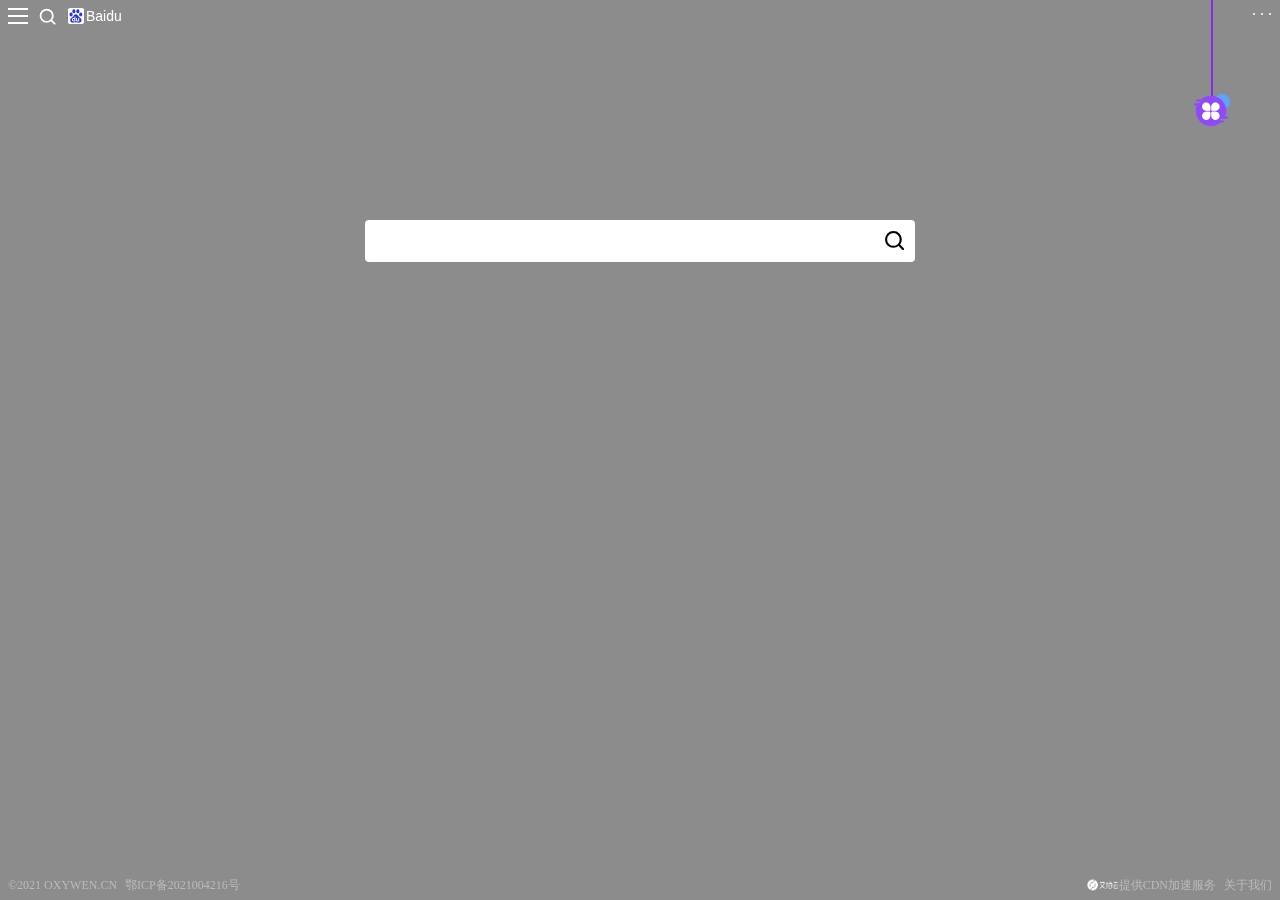
<file: index.html>
<!DOCTYPE html>
<html lang="zh_CN">

<head>
    <meta charset="UTF-8">
    <meta http-equiv="X-UA-Compatible" content="IE=edge">
    <meta name="viewport" content="width=device-width, initial-scale=1.0">
    <link rel="shortcut icon" href="assets/images/switcher.png" type="image/x-icon">
    <link rel="stylesheet" href="assets/style/style.css">
    <script src="assets/js/jquery-3.1.1.min.js"></script>
    <title>Navigation</title>
</head>

<body>
    <!--Navigation-->
    <div class="header-container">
        <div class="header-left">
            <div class="menu-icon icon">
                <i></i>
                <i></i>
                <i></i>
            </div>
            <div class="hidden-search-btn" title="显示/隐藏搜索框">
                <svg class="w-icon search-icon" viewBox="0 0 24 24">
                    <path
                        d="M17.068 15.58a8.377 8.377 0 0 0 1.774-5.159 8.421 8.421 0 1 0-8.42 8.421 8.38 8.38 0 0 0 5.158-1.774l3.879 3.88c.957.573 2.131-.464 1.488-1.49l-3.879-3.878zm-6.647 1.157a6.323 6.323 0 0 1-6.316-6.316 6.323 6.323 0 0 1 6.316-6.316 6.323 6.323 0 0 1 6.316 6.316 6.323 6.323 0 0 1-6.316 6.316z"
                        fill-rule="evenodd"></path>
                </svg>
            </div>
            <div class="header-btn switch-engine-btn" title="切换其他搜索引擎">
                <div class="engine-icon"></div>
                <div class="engine-name apple-font">Baidu</div>
            </div>
        </div>
        <div class="header-right">
            <div class="bg-info">
                <div class="more-icon icon"></div>
                <di class="bg-info-card">
                    <div class="card-wrapper">
                        <div class="bg-op-warpper">
                            <div class="op-main">
                                <div class="icon-btns">
                                    <div class="switcher-small">
                                        <input id="lock-bg-switcher" type="checkbox" class="switch switch-small"
                                            title="锁定当前壁纸，这将会使得切换背景功能失效" />
                                        <span>锁定</span>
                                    </div>
                                </div>
                                <div class="icon-btns right-btn">
                                    <div class="show-more-op">
                                        <div class="icon-direction direction-down">
                                        </div>
                                    </div>
                                    <div class="download-bg" title="下载今日美图,仅限用作桌面壁纸">
                                        <svg class="download-icon" x="0px" y="0px" viewBox="0 0 22 22"
                                            enable-background="new 0 0 22 22" aria-hidden="true" role="presentation">
                                            <path
                                                d="M17.842 11.483l-6.671 6.725-6.671-6.725.967-.967 5.017 5.049v-15.565h1.375v15.565l5.017-5.049.966.967zm-12.859 10.517v-1.375h12.375v1.375h-12.375z">
                                            </path>
                                        </svg>
                                    </div>
                                </div>
                            </div>
                            {{name}}
                            <div class="op-more h-hidden">
                                <div class="icon-btns">
                                    <div class="switcher-small">
                                        <input id="bg-mode-switcher" type="checkbox" class="switch switch-small"
                                            title="默认为Bing每日壁纸，随机壁纸将会切换为随机的Bing历史壁纸" />
                                        <span>随机</span>
                                    </div>
                                </div>
                                <div class="right-btn">
                                    <span>类别:</span><span class="type-select-btn link-btn">原神</span>
                                </div>
                            </div>
                        </div>
                        <div id="type-select-wrapper" class="type-select-wrapper h-hidden">
                            <div class="select-list">
                                <div class="select-item" vlaue="scenery">风景</div>
                                <div class="select-item" value="girl">写真</div>
                                <div class="select-item" value="comic">动漫</div>
                                <div class="select-item" value="genshen">原神</div>
                                <div class="select-item" value="rknights">明日方舟</div>
                                <div class="select-item" value="blhx">碧蓝航线</div>
                                <div class="select-item" value="pet">萌宠</div>
                                <div class="select-item" value="plant">植物花卉</div>
                                <div class="select-item" value="bing-history">Bing历史</div>
                            </div>
                        </div>
                        <div class="hr"></div>
                        <div class="image-location">
                            <a id="image-location-link" class="image-location-link apple-font" href="#">Milky Way over
                                the Tagus river,
                                Monfragüe National Park, Spain</a>
                        </div>
                        <div class="image-copyright apple-font">© Miguel Angel Muñoz Ruiz/Cavan Images</div>
                    </div>
                </di>
            </div>
        </div>
        <div class="bg-switcher">
            <div class="vertical-line"></div>
            <div class="bg-switcher-btn" src="/assets/images/switcher.png" title="切换背景壁纸"></div>
        </div>
    </div>
    <div class="main-container">
        <div class="nav-form-container">
            <div id="form-warpper" class="form-warpper">
                <div class="main-form">
                    <input type="text" id="main-input" maxlength="100">
                    <button type="button" id="search-btn"><svg class="search-icon" viewBox="0 0 24 24" width="24"
                            height="24">
                            <path
                                d="M17.068 15.58a8.377 8.377 0 0 0 1.774-5.159 8.421 8.421 0 1 0-8.42 8.421 8.38 8.38 0 0 0 5.158-1.774l3.879 3.88c.957.573 2.131-.464 1.488-1.49l-3.879-3.878zm-6.647 1.157a6.323 6.323 0 0 1-6.316-6.316 6.323 6.323 0 0 1 6.316-6.316 6.323 6.323 0 0 1 6.316 6.316 6.323 6.323 0 0 1-6.316 6.316z"
                                fill-rule="evenodd"></path>
                        </svg></button>
                </div>
                <div class="input-under-line">
                    <div class="line"></div>
                </div>
                <div id="candidate-list-container" class="candidate-list-container">
                </div>
            </div>
        </div>
    </div>
    <div class="footer-container">
        <div class="footer-wrapper">
            <div class="footer-left">
                <a class="footer-item" href="#">©2021 OXYWEN.CN</a>
                <a class="footer-item" href="#">鄂ICP备2021004216号</a>
            </div>
            <div class="footer-right">
                <a class="footer-item" href="https://www.upyun.com/?utm_source=lianmeng&utm_medium=referral"
                    target="_blank">
                    <span class="upyun-icon"></span>提供CDN加速服务
                </a>
                <!-- <a class="footer-item" href="/about.html#services-agreement">使用条款</a>
                <a class="footer-item" href="/about.html#privacy-statement">隐私声明</a>
                <a class="footer-item" href="/about.html#feedback">意见反馈</a> -->
                <a class="footer-item" href="/about.html#about-me">关于我们</a>
            </div>
        </div>
    </div>
    <div id="menu-drawer" class="drawer left-drawer hidden-drawer">
        <div class="drawer-mask"></div>
        <div class="drawer-content">
            <div class="drawer-wrapper-body">
                <div class="drawer-header">
                    <div class="drawer-title apple-font">NAV.OXYWEN.CN</div>
                </div>
                <div class="drawer-body">
                    <div class="menu-item link-item">
                        <a href="#">OXYWEN.CN</a>
                    </div>
                </div>
                <div class="drawer-footer">
                    <a class="upyun-link" href="https://www.upyun.com/?utm_source=lianmeng&utm_medium=referral"
                        target="_blank">
                        <img src="/assets/images/upyun-blue.png" alt="">
                        <span>提供CDN加速服务</span>
                    </a>
                </div>
            </div>
        </div>
    </div>
    <script src="assets/js/index.js"></script>
</body>

</html>
</file>
<file: assets/style/style.css>
html,body{
    margin: 0;
    padding: 0;
    height: 100%;
}

.apple-font{
    font-family: -apple-system,BlinkMacSystemFont,'Segoe UI',Roboto,'Helvetica Neue',Arial,'Noto Sans';
}

body{
    transition: all .5s;
    background-color: rgba(0,0,0,.45);
    /*background-image: url('');*/
    background-size: cover;
    background-repeat: no-repeat;
    background-position: center;
}

.header-container{
    position: fixed;
    left: 0;
    top: 0;
    display: flex;
    width: 100%;
    height: 32px;
    align-items: center;
}

.header-left{
    margin-left: 8px;
    display: flex;
    flex-flow: row;
}

.header-left .header-btn{
    margin-left: 12px;
}

.header-btn{
    width: auto;
    cursor: pointer;
    display: flex;
    flex-flow: row;
    height: 16px;
    color: #ffffff;
}
.engine-icon{
    height: inherit;
    width: 16px;
    background-image: url('/assets/images/baidu.ico');
    background-size: 100%;
}
.engine-name{
    height: inherit;
    margin-left: 2px;
    font-size: 14px;
}

.hidden-search-btn{
    height: 16px;
    width: 16px;
    cursor: pointer;
    margin-left: 12px;
    overflow: visible;
}
.hidden-search-btn svg{
    width: 20px;
    height: 20px;
    margin-left: -2px;
    margin-top: -1px;
}

.w-icon{
    fill:currentColor;
    color: #ffffff;
}

.header-right{
    margin-left: auto;
    margin-right: 8px;
}

.bg-switcher{
    position: fixed;
    display: flex;
    flex-flow: column;
    align-items: center;
    justify-content: center;
    top: 0;
    right: 48px;
    overflow: hidden;
    transition: all .4s;
}
.bg-switcher-hidden{
    margin-top: -150px;
}

.bg-switcher>.vertical-line{
    margin: 0;
    width: 2px;
    height: 100px;
    background: #8a2be2;
    transition: height .3s;
}

.bg-switcher>.bg-switcher-btn{
    width: 40px;
    height: 40px;
    margin-top: -10px;
    cursor: pointer!important;
    background-image: url('/assets/images/switcher.png');
    background-size: 100%;
}

.main-container{
    height: 100%;
    display: flex;
    min-height: 640px;
    /*align-items: center;*/
    justify-content: center;
}

.nav-form-container{
    width: 550px;
    transition: width .4s ease;
}

.form-warpper{
    width: 100%;
    position: relative;
    border-radius: 4px;
    margin-top: 220px;
    height: auto;
    transition: all .3s;
    z-index: 10;
}

.s-hidden{
    width: 0;
    overflow: hidden;
}
.s-hidden svg{
    opacity: 0;
}

.input-hover,.form-warpper.input-focus{
    box-shadow: 0 0 5px #1890ff;
}

.main-form{
    width: auto;
    height: 38px;
    border: 2px solid transparent;
    border-radius: 4px;
    display: flex;
    flex-flow: row;
    background-color: #ffffff;
}
.main-form input{
    flex: 1;
    height: 100%;
    padding: 0 0 0 8px;
    outline: none;
    border: none;
    font-size: 16px;
    border-radius: inherit;
    background-color: transparent;
}

.main-form button{
    width: auto;
    height: 100%;
    border: none;
    border-radius: inherit;
    background-color: transparent;
    display: flex;
    align-items: center;
    justify-content: center;
    cursor: pointer;
}

.main-form .search-icon{
    transition: opacity .3s;
}

.input-under-line{
    height: 0px;
    background-color: #ffffff;
    padding: 0 10px;
    overflow: hidden;
}
.input-under-line .line{
    height: inherit;
    background-color: #eeeeee;
}

.candidate-list-container{
    width: 100%;
    background-color: #ffffff;
    border-radius: 4px;
    font-size: 14px;
    height: 0;
    overflow: hidden;
}

.candidate-list-container .candidate-list-item:first-child{
    border-top-left-radius: inherit;
    border-top-right-radius: inherit;
}

.candidate-list-container .candidate-list-item:last-child{
    border-bottom-left-radius: inherit;
    border-bottom-right-radius: inherit;
}

.candidate-list-item{
    height: 32px;
    line-height: 32px;
    padding: 0 8px;
    cursor: pointer;
    background-color: #ffffff;
}

.active-candidate-item{
    color: #1890ff;
}
.candidate-list-item:hover{
    background-color: #eeeeee;
    color: #1890ff;
}

.active-input .main-form{
    border-bottom-left-radius: 0;
    border-bottom-right-radius: 0;
}

.active-input .input-under-line{
    height: 1px;
}
.active-input .candidate-list-container{
    border-top-left-radius: 0;
    border-top-right-radius: 0;
    height: auto;
}

.footer-container{
    position: fixed;
    bottom: 6px;
    font-size: 12px;
    width: 100%;
}
.footer-wrapper{
    display: flex;
    flex-flow: row;
    margin: 0 8px;
}
.footer-left{
    margin-right: auto;
}

.footer-left .footer-item{
    margin-right: 5px;
}

.footer-right{
    margin-left: auto;
}

.footer-right .footer-item{
    margin-left: 5px;
}
.footer-item{
    color: #bbbbbb;
    text-decoration: none;
}
.footer-item:hover{
    color: #ffffff;
    text-decoration: underline;
}

.upyun-icon{
    display: inline-block;
    vertical-align: top;
    width: 32px;
    height: 16px;
    background-image: url("/assets/images/upyun.png");
    background-size: 100%;
}

.menu-icon{
    width: 20px;
    height: 16px;
    display: flex;
    flex-flow: column;
    align-items: center;
    justify-content: space-between;
    cursor: pointer;
}
/*
.icon{
    transition: transform .5s;
}
.icon:hover{
    transform: rotate(90deg);
}*/

.menu-icon i{
    display: block;
    height: 2px;
    width: 100%;
    background-color: #ffffff;
    transition: all .2s;
}

.more-icon{
    height: 16px;
    font-size: 16px;
    color: #ffffff;
    cursor: pointer;
    padding-bottom: 15px;
}
.more-icon::before{
    content: ". . .";
    display: inline-block;
}

.drawer{
    position: fixed;
    left: 0;
    top: 0;
    z-index: 1000;
    height: 100vh;
    width: 100vw;
    transition: z-index .3s;
}

.drawer .drawer-content{
    position: absolute;
    background-color: #ffffff;
    z-index: 1001;
    transition: transform .3s;
}

.drawer .drawer-mask{
    height: 100%;
    width: 100%;
    transition: none;
    position: absolute;
    top: 0;
    left: 0;
    z-index: 1000;
    background-color: rgba(0,0,0,.45);
}

.left-drawer .drawer-content{
    width: 256px;
    height: 100%;
    left: 0;
    top: 0;
}

.drawer.hidden-drawer .drawer-content{
    transform: translateX(-100%);
}
.drawer.hidden-drawer .drawer-mask{
    transform: translateX(-100%);
    opacity: 1;
}

.drawer.hidden-drawer{
    z-index: -1;
}

.drawer-content .drawer-wrapper-body{
    height: 100%;
    overflow: auto;
    display: flex;
    flex-flow: column;
}
.drawer-content .drawer-header{
    position: relative;
    padding: 16px 24px;
    color: rgba(0,0,0,.85);
    background: #fff;
    border-bottom: 1px solid #f0f0f0;
    border-radius: 2px 2px 0 0;
}
.drawer-content .drawer-title{
    margin: 0;
    color: rgba(0,0,0,.85);
    font-weight: 500;
    font-size: 16px;
    line-height: 22px;
}
.drawer-content .drawer-body{
    display: flex;
    flex-flow: column;
    flex: 1;
}

.drawer-footer{
    height: 30px;
}

.upyun-link{
    height: 100%;
    display: flex;
    flex-flow: row;
    justify-content: center;
    align-items: center;
}
.upyun-link{
    text-decoration: none;
}
.upyun-link img{
    height: 100%;
}
.upyun-link span{
    font-size: 14px;
    color: #cccccc;
    line-height: 30px;
    margin-left: 2px;
}
/*子菜单相关*/
.drawer-body .menu-item{
    padding: 0 16px 0 24px;
    margin-top: 4px;
    margin-bottom: 8px;
    height: 40px;
    overflow: hidden;
    line-height: 40px;
    text-overflow: ellipsis;
    transition: color .3s;
}
.menu-item:hover{
    border-right: 3px solid #1890ff;
    background-color: #e6f7ff;
}
.menu-item:hover a{
    color: #1890ff!important;
}

.selected-menu-item{
    border-right: 3px solid #1890ff;
    background-color: #e6f7ff;
}

.selected-menu-item a{
    color: #1890ff!important;
}

.link-item a{
    color: rgba(0,0,0,.85);
    text-decoration: none;
    display: inline-block;
    width: 100%;
    overflow: hidden;
    font-size: 14px;
    text-overflow: ellipsis;
    transition: color .3s;
}
/*bg more*/
.bg-info{
    position: relative;
    color: #ffffff;
    font-size: 14px;
    z-index: 10;
}
.bg-info:hover .bg-info-card{
    width: 272px;
}
.bg-info-card{
    position: absolute;
    top: 5px;
    right: -3px;
    background-color: rgba(0,0,0,.75);
    border-radius: 4px;
    width: 0;
    overflow: hidden;
    transition: all .5s ease;
}
.bg-info .card-wrapper{
    display: flex;
    flex-flow: column;
    height: calc(100%-32);
    width: 240px;
    /*height: 120px;*/
    padding: 16px;
    border-radius: inherit;
}
.bg-info .bg-op-warpper{
    display: flex;
    flex-flow: column;
}
.bg-info .bg-op-warpper>div{
    display: flex;
}
.bg-info .bg-op-warpper>div+div{
    margin-top: 6px;
}

.icon-btns{
    display: flex;
    flex-flow: row;
    justify-content: center;
}
.icon-btns>div{
    cursor: pointer;
}
.icon-btns>div+div{
    margin-left: 6px;
}
.bg-info .bg-op-warpper .right-btn{
    margin-left: auto;
}
.bg-info svg{
    fill: #ffffff;
    height: inherit;
    width: inherit;
}
.bg-info .download-bg{
    width: 16px;
    height: 16px;
}

.show-more-op{
    position: relative;
    height: 18px;
    width: 18px;
}

.op-more{
    font-size: 12px;
    color: #ffffff;
    overflow: hidden;
    height: 18px;
    transition: height .4s,margin-top .4s ease-in-out;
}

.h-hidden{
    height: 0!important;
    margin-top: 0 !important;
}

.w-hidden{
    width: 0;
}

.bg-info .hr{
    margin: .5rem 0;
    background-color: #fff;
    height: 1px;
    width: 100%;
}
.bg-info .image-copyright{
    font-size: 12px;
    margin-top: 8px;
    margin-bottom: 0;
    font-weight: 100;
}
.bg-info .image-location a{
    color: inherit;
    text-decoration: none;
    font-size: 18px;
    font-weight: 100;
}
.bg-info .image-location a:hover{
    text-decoration: underline;
}
.switcher-small{
    margin: 0;
    padding: 0;
    height: 18px!important;
    font-size: 12px;

}
/*switch*/
.switch {
    width: 44px;
    height: 22px;
    line-height: 14px;
    font-size: 14px;
    border-radius: 100px;
    -moz-appearance: none;
    -webkit-appearance: none;
    margin: 0;
    padding: 0;
    color: rgba(0, 0, 0, .85);
    position: relative;
    display: inline-block;
    vertical-align: top;
    box-sizing: border-box;
    background-color: rgba(0, 0, 0, .25);
    cursor: pointer;
    transition: all .36s;
    user-select: none;
    outline: none;
    background: rgb(191, 191, 191);
    border: none;
}

.switch::after {
    content: ' ';
    position: absolute;
    margin: 0;
    padding: 0;
    border: none;
    top: 2px;
    left: 2px;
    width: 18px;
    height: 18px;
    background-color: #fff;
    border-radius: 18px;
    cursor: pointer;
    transition: all .36s;
    box-shadow: 0 2px 4px 0 rgb(0 35 11 / 20%);
}

.switch:checked {
    background-color: #1890ff;
}

.switch:checked::after {
    left: 100%;
    margin-left: -2px;
    transform: translateX(-100%);
}

.switch-small {
    width: 36px;
    height: 18px;
}

.switch-small::after {
    width: 14px;
    height: 14px;
}

/*上下箭头图标*/
.icon-direction{
    height: 100%;
    width: 100%;
    position: absolute;
}
.icon-direction::after{
    border-radius: 4px;
    border-left: 4px solid rgba(255,255,255,.8);
    border-bottom: 4px solid rgba(255,255,255,.8);
    box-sizing: border-box;
    height: 100%;
    width: 100%;
    content: '';
    position: absolute;
}

.direction-down::after{
    transform: scale(.55) translateY(-25%) rotate(-45deg);
}
.direction-up::after{
    transform: scale(.55) translateY(25%) rotate(135deg);
}

.link-btn{
    cursor: pointer;
    text-decoration: underline;
}

/*类型选择框*/
.type-select-wrapper{
    position: absolute;
    height: 100%;
    width: 100%;
    left: 0;
    top: 0;
    border-radius: inherit;
    background-color: rgba(0, 0, 0, .8);
    overflow: auto;
    transition: height .3s;
}

.type-select-wrapper::-webkit-scrollbar{
    width: 2px;
    background-color: transparent;
  }

.type-select-wrapper::-webkit-scrollbar-track {
    border-radius: 10px;
    background-color: transparent;
  }

.type-select-wrapper::-webkit-scrollbar-thumb{
    border-radius: 10px;
    background-color: #ffffff;
}
.select-list{
    display: flex;
    flex-flow: column;
    width: 100%;
}

.type-select-wrapper .select-item{
    height: 32px;
    line-height: 32px;
    width: 100%;
    font-size: 12px;
    text-align: center;
    cursor: pointer;
    overflow: hidden;
}
.type-select-wrapper .select-item:hover{
    background-color: rgba(243, 243, 243,.2);
}
</file>
